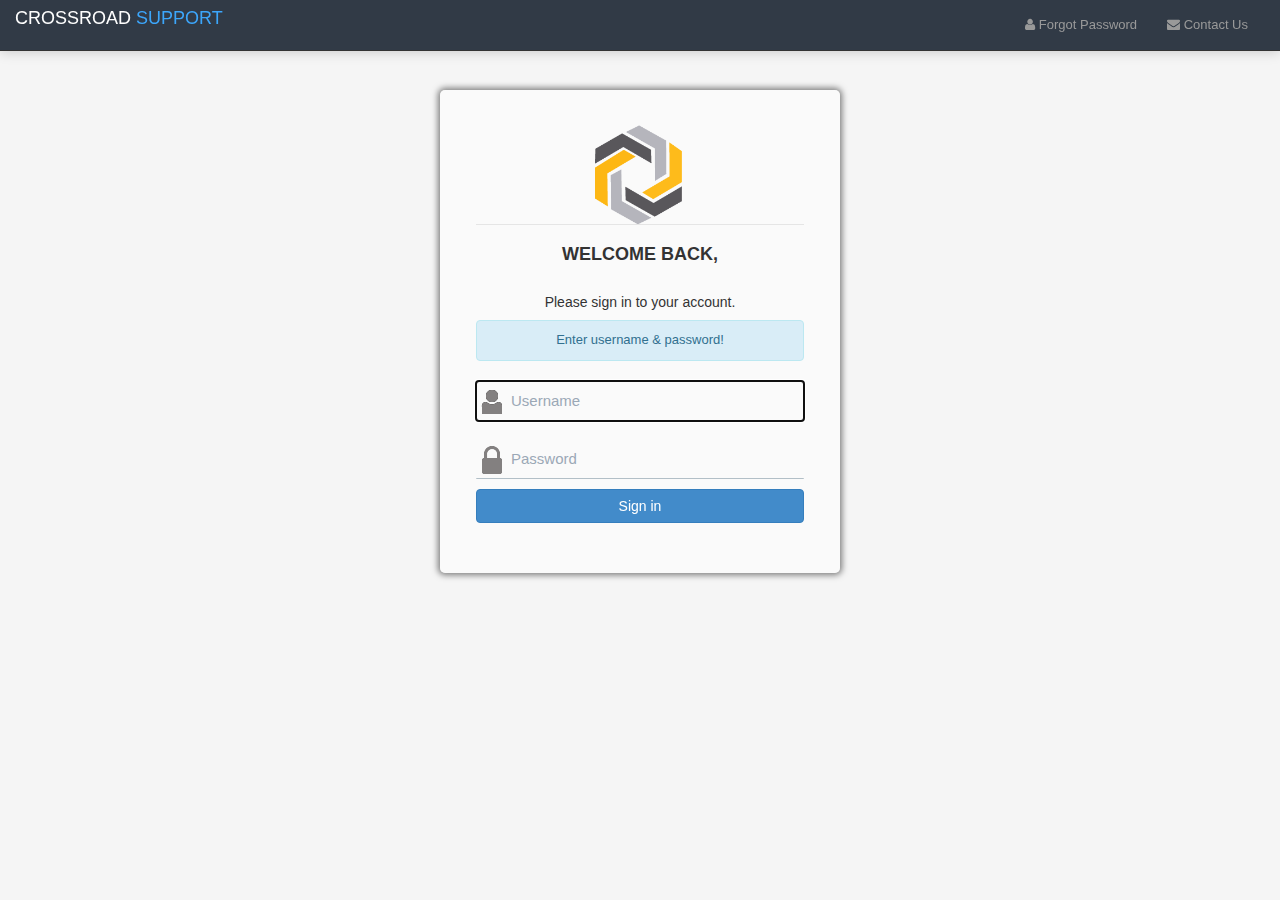
<file: index.html>
<!DOCTYPE html>
<html xmlns="http://www.w3.org/1999/xhtml" class="login-bg">
<head>
 
<meta http-equiv="Content-Type" content="text/html; charset=utf-8" />
<title>THE HELPDESK - Account Authentication</title>
<meta name="viewport" content="width=device-width,initial-scale=1" />
 
<!-- StyleSheet -->

<link href="font-awesome3/css/font-awesome.css" rel="stylesheet">
<link rel="stylesheet" href="css/bootstrap.css" />
<link rel="stylesheet" href="css/signin.css" />


<!-- JavaScript -->
<script src="js/jquery-1.10.2.js"></script>
<script src="js/jquery-ui.js"></script>
<script src="js/bootstrap.js"></script>
<script src="js/cookies.js"></script>

</head>
 
<body>
<!-- Navigation Bar -->
<nav class="navbar navbar-inverse navbar-fixed-top" role="navigation">
  <!-- Brand and toggle get grouped for better mobile display -->
  <div class="navbar-header">
    <button type="button" class="navbar-toggle" data-toggle="collapse" data-target="#bs-example-navbar-collapse-1">
      <span class="sr-only">Toggle navigation</span>
      <span class="icon-bar"></span>
      <span class="icon-bar"></span>
      <span class="icon-bar"></span>
    </button>
    <a class="navbar-brand" href="#"><FONT color="fefefe">CROSSROAD</FONT> <FONT color="3ca6fb">SUPPORT &nbsp;</FONT></a>
  </div>

  <!-- Collect the nav links, forms, and other content for toggling -->
  <div class="collapse navbar-collapse" id="bs-example-navbar-collapse-1">
    <ul class="nav navbar-nav navbar-right">
	    <li><a data-toggle="modal" data-target="#forgot"><i class="icon-user "></i> </i>Forgot Password</a></li>
	    <li class="divider-vertical"></li>
	    <li><a href="#contact" data-toggle="modal"><i class="icon-envelope icon-white"></i> Contact Us</a></li>
	    <li class="divider-vertical" style="margin: 0 1px;"></li>
    </ul>    
  </div><!-- /.navbar-collapse -->

</nav>
<div class="login-wrapper">
        <div class="box" ">
            <div class="content-wrap">
              <legend ><img src="images/logo.png" width="90px" border="0" alt=""></legend>
                <h6>Welcome back, </h6>
                <h5>Please sign in to your account. </h5>
              <div id="sign-in-alert-container" class="alert alert-info">
                  <i id="signin-alert-icon" class="hidden icon-lightbulb "></i> <span id="signin-alert">Enter username & password!</span>
              </div>
                <input id="username" class=" username" type="text" placeholder="Username">
                <input id="password" class=" password" type="password" placeholder="Password">
                <div class="remember hidden">
                    <input id="remember-me" type="checkbox" checked>
                    <label for="remember-me">Remember me</label>
                </div>
            <button  id="btn-login" class="btn btn-primary btn-block">Sign in</button>
            </div>
        </div>

        <div class="no-account">
            <!-- <p>&copy; Copyright Hud&Brothers 2022 - HELPDESK System</p> -->
        </div>
    </div>


<!-- Forgot Password Model Box -->
<div class="modal fade" id="forgot" tabindex="-1" role="dialog" aria-labelledby="myModalLabel" aria-hidden="true">
  <div class="modal-dialog">
    <div class="modal-content">
      <div class="modal-header">
        <button type="button" class="close" data-dismiss="modal" aria-hidden="true">&times;</button>
        <h4 class="modal-title" id="myModalLabel">Forgot Password</h4>
      </div>
      <div class="modal-body">
		<p>Enter your username to reset the password</p>
		<form>
		      <div class="controls controls-row">
		          <input id="name" name="name" type="text" class="span3" placeholder="Name" />
		      </div>
		 
		</form>
      </div>
      <div class="modal-footer">
        <button type="button" class="btn btn-default" data-dismiss="modal">Close</button>
        <button type="button" class="btn btn-primary">Submit</button>
      </div>
    </div><!-- /.modal-content -->
  </div><!-- /.modal-dialog -->
</div><!-- /.modal -->

<!-- Contact Us Model Box -->
<div class="modal fade" id="contact" tabindex="-1" role="dialog" aria-labelledby="myModalLabel" aria-hidden="true">
  <div class="modal-dialog">
    <div class="modal-content">
      <div class="modal-header">
        <button type="button" class="close" data-dismiss="modal" aria-hidden="true">&times;</button>
        <h4 class="modal-title" id="myModalLabel">Contact Us</h4>
      </div>
      <div class="modal-body">
		<form>
		      <div class="controls controls-row">
		          <input id="name" name="name" type="text" class="span3" placeholder="Name" />
		      </div>
		 
		       <div class="controls controls-row">
		       <input id="email" name="email" type="email" class="span3" placeholder="Email address" />
		       </div>
		 
		      <div class="controls">
		          <textarea id="message" name="message" class="span5" placeholder="Your Message" rows="5"></textarea>
		      </div>
		 
		  </form>
      </div>
      <div class="modal-footer">
        <button type="button" class="btn btn-default" data-dismiss="modal">Close</button>
        <button type="button" class="btn btn-primary">Submit</button>
      </div>
    </div><!-- /.modal-content -->
  </div><!-- /.modal-dialog -->
</div><!-- /.modal -->

<script type="text/javascript">

var user = getCookie("username");
if (user!=""){
  document.getElementById("username").value = user;
}

$('.login-wrapper #username').focus()
$('.login-wrapper').keyup(function(e) {
    if (e.keyCode == $.ui.keyCode.ENTER)     $(this).parent().find("#btn-login").trigger("click");   
});

              $("#btn-login").click(function(){
	          	$('#signin-alert-icon').removeClass();
	          	$('#sign-in-alert-container').addClass("alert-info");
	          	$('#signin-alert-icon').addClass("icon-info");
              	$('#signin-alert').text("Authenticating access...");
                $.ajax({
                  async: "false",
                  type: "POST",
                  url: "auth.php",
                  data: ({
                          username: $("#username").val(),
                          password: $("#password").val()  
                        }) ,

                  success: function(auth){
                  //	 alert(auth)
                    if(auth=="false"){ 

                      $('#signin-alert').text("Opss!!, invalid login information");
                      $('#signin-alert-icon').removeClass();
                      $('#signin-alert-icon').addClass("icon-exclamation-sign");
                      $('#sign-in-alert-container').removeClass("alert-info");
                      $('#sign-in-alert-container').addClass("alert-danger");
                      $('#sign-in-alert-container').effect("pulsate", { times:2 }, 500);
                    }
                    else if(auth=="true"){
                      $('#signin-alert').text("Authorized user, you'll be redirect in a few seconds.");
                      $('#signin-alert-icon').removeClass();
                      $('#signin-alert-icon').addClass("icon-ok");
                      $('#sign-in-alert-container').removeClass("alert-info");
                      $('#sign-in-alert-container').removeClass("alert-danger");
                      $('#sign-in-alert-container').addClass("alert-success");
                      if ($("#remember-me").checked == "true"){
                      setCookie("username",$("#username").value,30);
                      }                      
                      window.location.replace("index.php");
                    }
                  }
                });
              });

            </script>
</body>
</html>
</file>
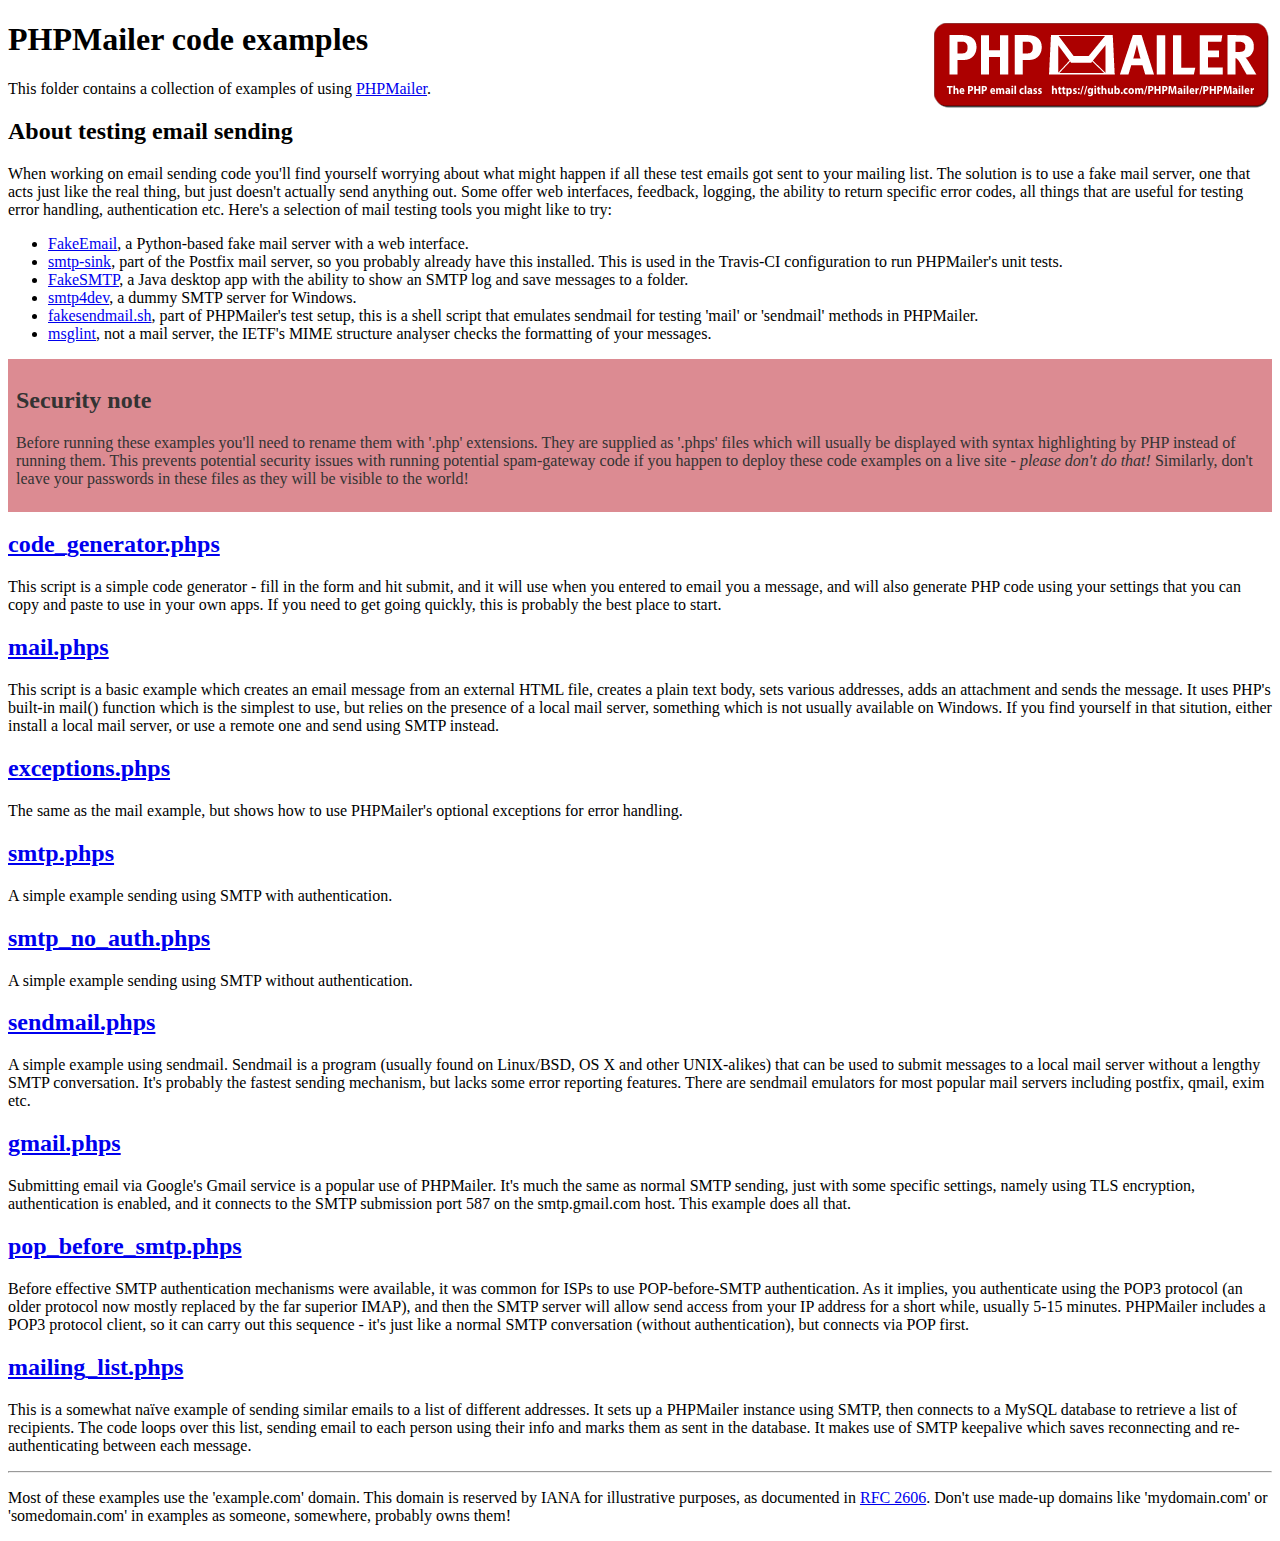
<file: mailer/examples/index.html>
<!DOCTYPE html>
<html>
<head>
	<meta http-equiv="Content-Type" content="text/html; charset=utf-8" />
	<title>PHPMailer Examples</title>
</head>
<body>
<h1>PHPMailer code examples<a href="https://github.com/PHPMailer/PHPMailer"><img src="images/phpmailer.png" style="float:right; border:0;" alt="PHPMailer logo"></a></h1>
<p>This folder contains a collection of examples of using <a href="https://github.com/PHPMailer/PHPMailer">PHPMailer</a>.</p>
<h2>About testing email sending</h2>
<p>When working on email sending code you'll find yourself worrying about what might happen if all these test emails got sent to your mailing list. The solution is to use a fake mail server, one that acts just like the real thing, but just doesn't actually send anything out. Some offer web interfaces, feedback, logging, the ability to return specific error codes, all things that are useful for testing error handling, authentication etc. Here's a selection of mail testing tools you might like to try:</p>
<ul>
  <li><a href="https://github.com/isotoma/FakeEmail">FakeEmail</a>, a Python-based fake mail server with a web interface.</li>
  <li><a href="http://www.postfix.org/smtp-sink.1.html">smtp-sink</a>, part of the Postfix mail server, so you probably already have this installed. This is used in the Travis-CI configuration to run PHPMailer's unit tests.</li>
  <li><a href="https://github.com/Nilhcem/FakeSMTP">FakeSMTP</a>, a Java desktop app with the ability to show an SMTP log and save messages to a folder.</li>
  <li><a href="http://smtp4dev.codeplex.com">smtp4dev</a>, a dummy SMTP server for Windows.</li>
  <li><a href="https://github.com/PHPMailer/PHPMailer/blob/master/test/fakesendmail.sh">fakesendmail.sh</a>, part of PHPMailer's test setup, this is a shell script that emulates sendmail for testing 'mail' or 'sendmail' methods in PHPMailer.</li>
  <li><a href="http://tools.ietf.org/tools/msglint/">msglint</a>, not a mail server, the IETF's MIME structure analyser checks the formatting of your messages.</li>
</ul>
<div style="padding: 8px; color: #333333; background-color: #dc8b92">
<h2>Security note</h2>
<p>Before running these examples you'll need to rename them with '.php' extensions. They are supplied as '.phps' files which will usually be displayed with syntax highlighting by PHP instead of running them. This prevents potential security issues with running potential spam-gateway code if you happen to deploy these code examples on a live site - <em>please don't do that!</em> Similarly, don't leave your passwords in these files as they will be visible to the world!</p>
</div>
<h2><a href="code_generator.phps">code_generator.phps</a></h2>
<p>This script is a simple code generator - fill in the form and hit submit, and it will use when you entered to email you a message, and will also generate PHP code using your settings that you can copy and paste to use in your own apps. If you need to get going quickly, this is probably the best place to start.</p>
<h2><a href="mail.phps">mail.phps</a></h2>
<p>This script is a basic example which creates an email message from an external HTML file, creates a plain text body, sets various addresses, adds an attachment and sends the message. It uses PHP's built-in mail() function which is the simplest to use, but relies on the presence of a local mail server, something which is not usually available on Windows. If you find yourself in that sitution, either install a local mail server, or use a remote one and send using SMTP instead.</p>
<h2><a href="exceptions.phps">exceptions.phps</a></h2>
<p>The same as the mail example, but shows how to use PHPMailer's optional exceptions for error handling.</p>
<h2><a href="smtp.phps">smtp.phps</a></h2>
<p>A simple example sending using SMTP with authentication.</p>
<h2><a href="smtp_no_auth.phps">smtp_no_auth.phps</a></h2>
<p>A simple example sending using SMTP without authentication.</p>
<h2><a href="sendmail.phps">sendmail.phps</a></h2>
<p>A simple example using sendmail. Sendmail is a program (usually found on Linux/BSD, OS X and other UNIX-alikes) that can be used to submit messages to a local mail server without a lengthy SMTP conversation. It's probably the fastest sending mechanism, but lacks some error reporting features. There are sendmail emulators for most popular mail servers including postfix, qmail, exim etc.</p>
<h2><a href="gmail.phps">gmail.phps</a></h2>
<p>Submitting email via Google's Gmail service is a popular use of PHPMailer. It's much the same as normal SMTP sending, just with some specific settings, namely using TLS encryption, authentication is enabled, and it connects to the SMTP submission port 587 on the smtp.gmail.com host. This example does all that.</p>
<h2><a href="pop_before_smtp.phps">pop_before_smtp.phps</a></h2>
<p>Before effective SMTP authentication mechanisms were available, it was common for ISPs to use POP-before-SMTP authentication. As it implies, you authenticate using the POP3 protocol (an older protocol now mostly replaced by the far superior IMAP), and then the SMTP server will allow send access from your IP address for a short while, usually 5-15 minutes. PHPMailer includes a POP3 protocol client, so it can carry out this sequence - it's just like a normal SMTP conversation (without authentication), but connects via POP first.</p>
<h2><a href="mailing_list.phps">mailing_list.phps</a></h2>
<p>This is a somewhat naïve example of sending similar emails to a list of different addresses. It sets up a PHPMailer instance using SMTP, then connects to a MySQL database to retrieve a list of recipients. The code loops over this list, sending email to each person using their info and marks them as sent in the database. It makes use of SMTP keepalive which saves reconnecting and re-authenticating between each message.</p>
<hr>
<p>Most of these examples use the 'example.com' domain. This domain is reserved by IANA for illustrative purposes, as documented in <a href="http://tools.ietf.org/html/rfc2606">RFC 2606</a>. Don't use made-up domains like 'mydomain.com' or 'somedomain.com' in examples as someone, somewhere, probably owns them!</p>
</body>
</html>
</file>
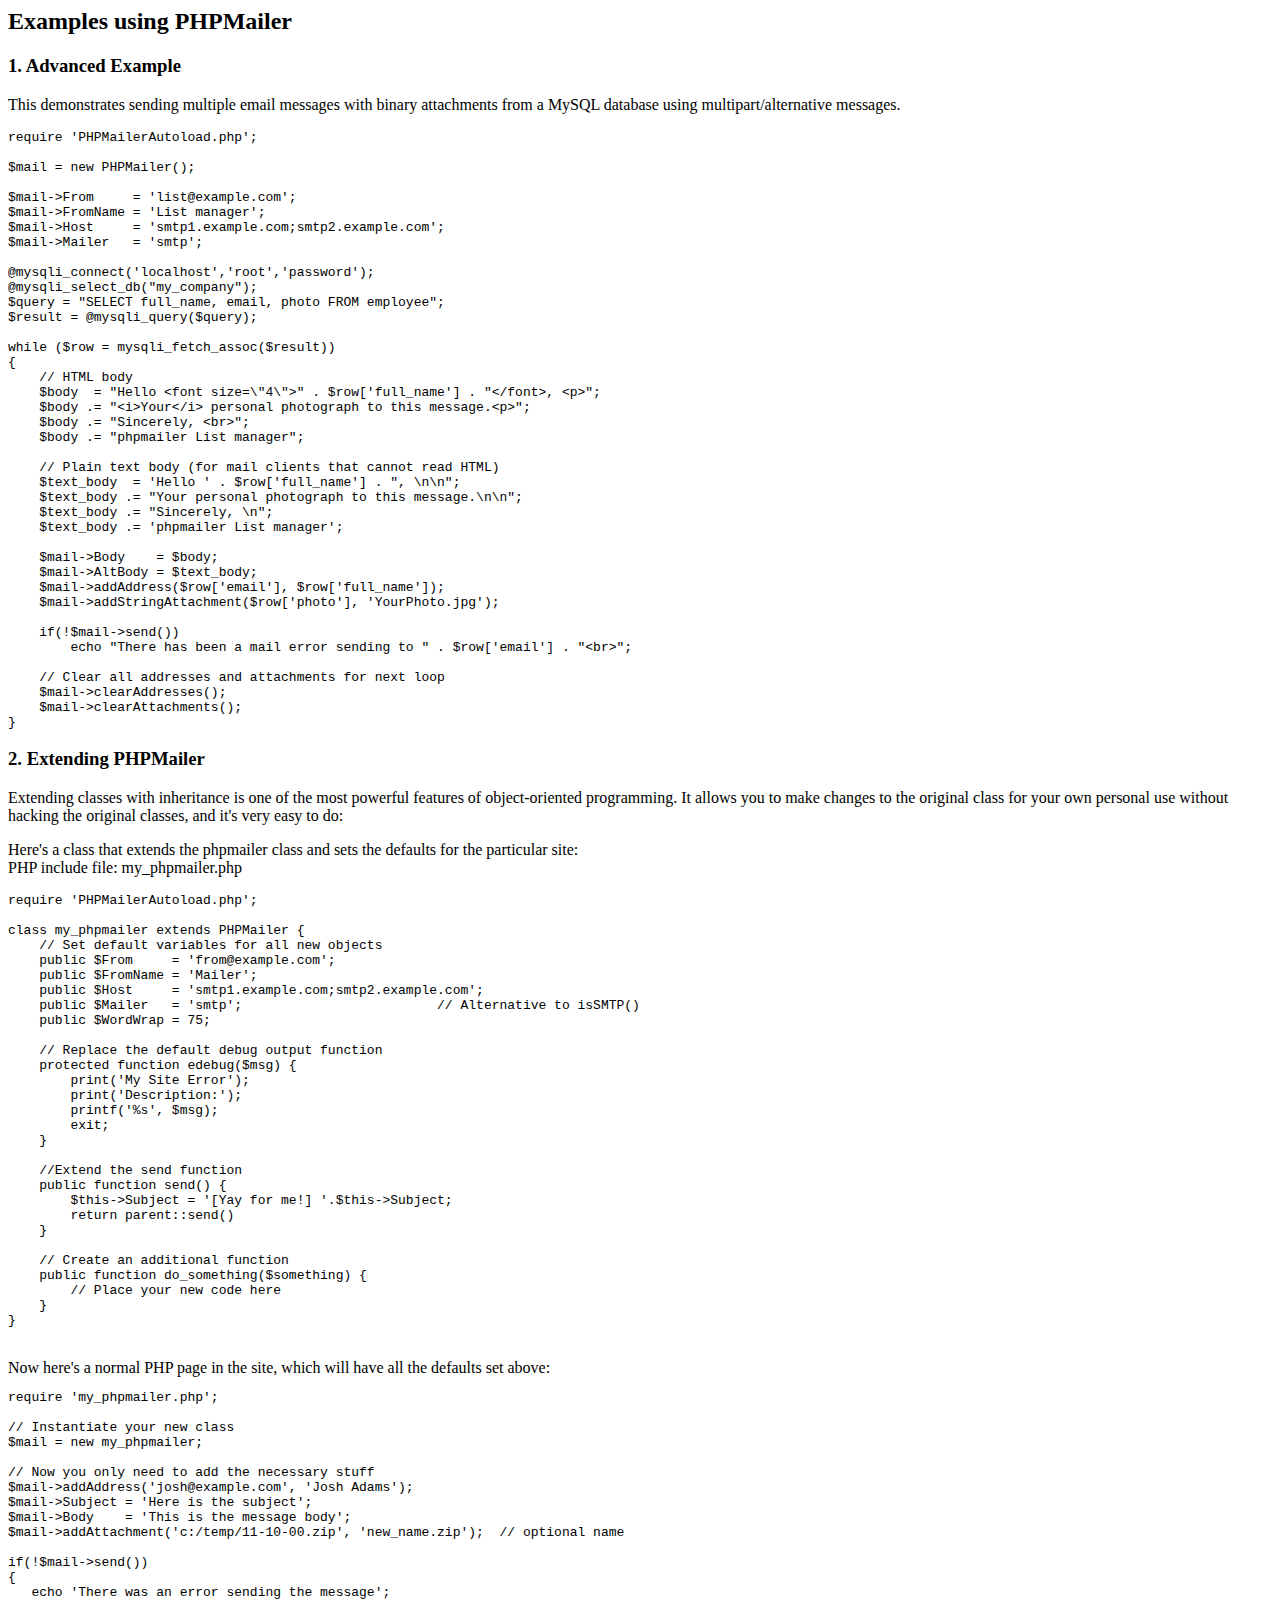
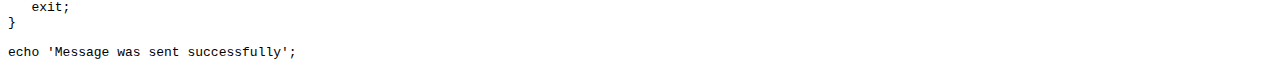
<file: mailer/docs/extending.html>
<html>
<head>
<title>Examples using phpmailer</title>
</head>

<body>

<h2>Examples using PHPMailer</h2>

<h3>1. Advanced Example</h3>
<p>

This demonstrates sending multiple email messages with binary attachments
from a MySQL database using multipart/alternative messages.<p>

<pre>
require 'PHPMailerAutoload.php';

$mail = new PHPMailer();

$mail->From     = 'list@example.com';
$mail->FromName = 'List manager';
$mail->Host     = 'smtp1.example.com;smtp2.example.com';
$mail->Mailer   = 'smtp';

@mysqli_connect('localhost','root','password');
@mysqli_select_db("my_company");
$query = "SELECT full_name, email, photo FROM employee";
$result = @mysqli_query($query);

while ($row = mysqli_fetch_assoc($result))
{
    // HTML body
    $body  = "Hello &lt;font size=\"4\"&gt;" . $row['full_name'] . "&lt;/font&gt;, &lt;p&gt;";
    $body .= "&lt;i&gt;Your&lt;/i&gt; personal photograph to this message.&lt;p&gt;";
    $body .= "Sincerely, &lt;br&gt;";
    $body .= "phpmailer List manager";

    // Plain text body (for mail clients that cannot read HTML)
    $text_body  = 'Hello ' . $row['full_name'] . ", \n\n";
    $text_body .= "Your personal photograph to this message.\n\n";
    $text_body .= "Sincerely, \n";
    $text_body .= 'phpmailer List manager';

    $mail->Body    = $body;
    $mail->AltBody = $text_body;
    $mail->addAddress($row['email'], $row['full_name']);
    $mail->addStringAttachment($row['photo'], 'YourPhoto.jpg');

    if(!$mail->send())
        echo "There has been a mail error sending to " . $row['email'] . "&lt;br&gt;";

    // Clear all addresses and attachments for next loop
    $mail->clearAddresses();
    $mail->clearAttachments();
}
</pre>
<p>

<h3>2. Extending PHPMailer</h3>
<p>

Extending classes with inheritance is one of the most
powerful features of object-oriented programming. It allows you to make changes to the
original class for your own personal use without hacking the original
classes, and it's very easy to do:

<p>
Here's a class that extends the phpmailer class and sets the defaults
for the particular site:<br>
PHP include file: my_phpmailer.php
<p>

<pre>
require 'PHPMailerAutoload.php';

class my_phpmailer extends PHPMailer {
    // Set default variables for all new objects
    public $From     = 'from@example.com';
    public $FromName = 'Mailer';
    public $Host     = 'smtp1.example.com;smtp2.example.com';
    public $Mailer   = 'smtp';                         // Alternative to isSMTP()
    public $WordWrap = 75;

    // Replace the default debug output function
    protected function edebug($msg) {
        print('My Site Error');
        print('Description:');
        printf('%s', $msg);
        exit;
    }

    //Extend the send function
    public function send() {
        $this->Subject = '[Yay for me!] '.$this->Subject;
        return parent::send()
    }

    // Create an additional function
    public function do_something($something) {
        // Place your new code here
    }
}
</pre>
<br>
Now here's a normal PHP page in the site, which will have all the defaults set above:<br>

<pre>
require 'my_phpmailer.php';

// Instantiate your new class
$mail = new my_phpmailer;

// Now you only need to add the necessary stuff
$mail->addAddress('josh@example.com', 'Josh Adams');
$mail->Subject = 'Here is the subject';
$mail->Body    = 'This is the message body';
$mail->addAttachment('c:/temp/11-10-00.zip', 'new_name.zip');  // optional name

if(!$mail->send())
{
   echo 'There was an error sending the message';
   exit;
}

echo 'Message was sent successfully';
</pre>
</body>
</html>
</file>
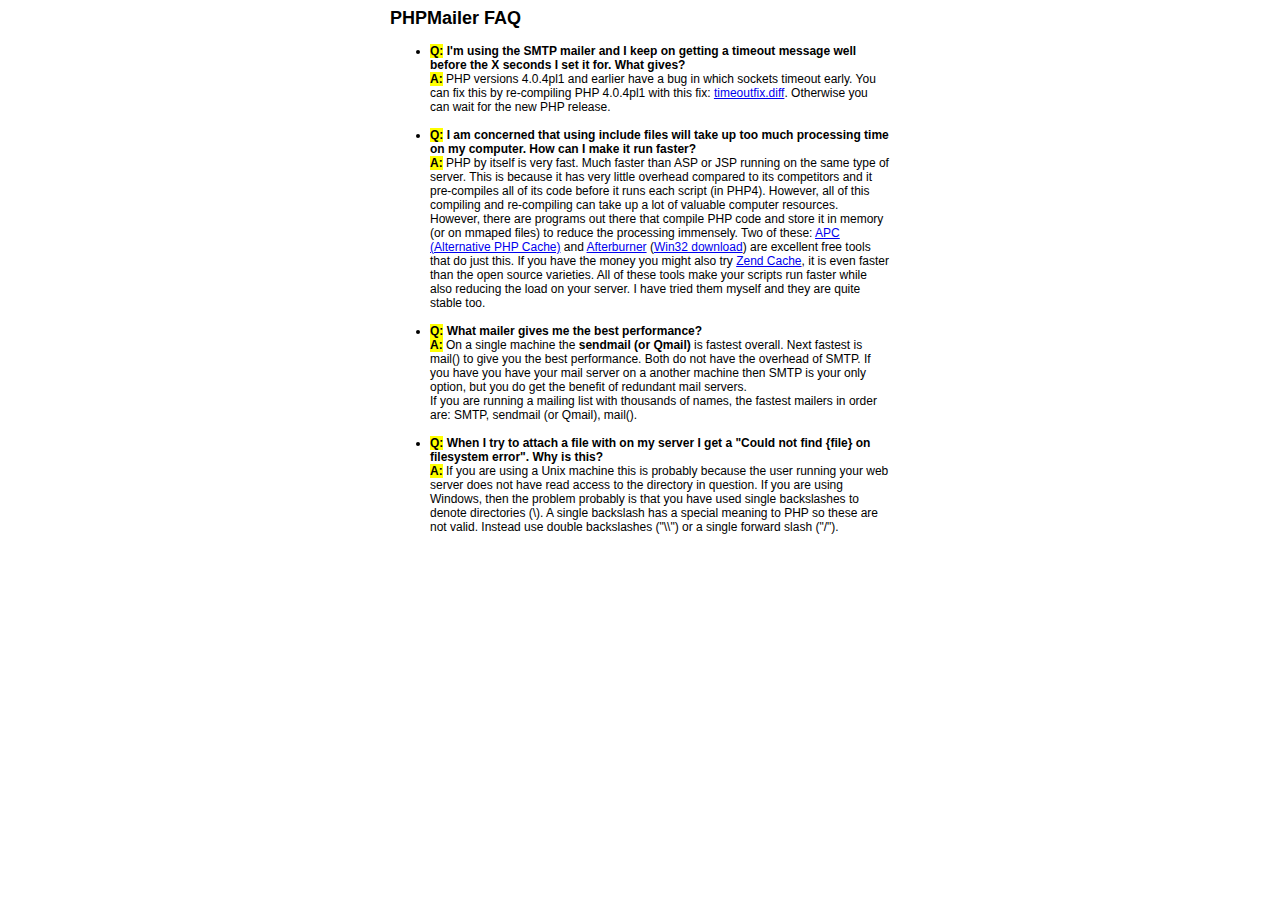
<file: mailer/docs/faq.html>
﻿<html>
<head>
<title>PHPMailer FAQ</title>
<style>
body, p {
  font-family: Arial, Helvetica, sans-serif;
  font-size: 12px;
}
div.width {
  width: 500px;
  text-align: left;
}
</style>
</head>
<body bgcolor="#FFFFFF">
<center>
<div class="width">
<h2>PHPMailer FAQ</h2>
<ul>

  <li><b style="background-color: #FFFF00">Q:</b> <b>I&#039;m using the SMTP mailer and I keep on getting a timeout message
  well before the X seconds I set it for.  What gives?</b><br />
  <b style="background-color: #FFFF00">A:</b> PHP versions 4.0.4pl1 and earlier have a bug in which sockets timeout
  early.  You can fix this by re-compiling PHP 4.0.4pl1 with this fix:
  <a href="timeoutfix.diff">timeoutfix.diff</a>. Otherwise you can wait for the new PHP release.<br /><br /></li>

  <li><b style="background-color: #FFFF00">Q:</b> <b>I am concerned that using include files will take up too much
  processing time on my computer.  How can I make it run faster?</b><br />
  <b style="background-color: #FFFF00">A:</b>  PHP by itself is very fast.  Much faster than ASP or JSP running on
  the same type of server.  This is because it has very little overhead compared
  to its competitors and it pre-compiles all of
  its code before it runs each script (in PHP4).  However, all of
  this compiling and re-compiling can take up a lot of valuable
  computer resources.  However, there are programs out there that compile
  PHP code and store it in memory (or on mmaped files) to reduce the
  processing immensely.  Two of these: <a href="http://apc.communityconnect.com">APC
  (Alternative PHP Cache)</a> and <a href="http://bwcache.bware.it/index.htm">Afterburner</a>
  (<a href="http://www.mm4.de/php4win/mod_php4_win32/">Win32 download</a>)
  are excellent free tools that do just this.  If you have the money
  you might also try <a href="http://www.zend.com">Zend Cache</a>, it is
  even faster than the open source varieties.  All of these tools make your
  scripts run faster while also reducing the load on your server. I have tried
  them myself and they are quite stable too.<br /><br /></li>

  <li><b style="background-color: #FFFF00">Q:</b> <b>What mailer gives me the best performance?</b><br />
  <b style="background-color: #FFFF00">A:</b> On a single machine the <b>sendmail (or Qmail)</b> is fastest overall.
  Next fastest is mail() to give you the best performance. Both do not have the overhead of SMTP.
  If you have you have your mail server on a another machine then
  SMTP is your only option, but you do get the benefit of redundant mail servers.<br />
  If you are running a mailing list with thousands of names, the fastest mailers in order are: SMTP, sendmail (or Qmail), mail().<br /><br /></li>

  <li><b style="background-color: #FFFF00">Q:</b> <b>When I try to attach a file with on my server I get a
  "Could not find {file} on filesystem error".  Why is this?</b><br />
  <b style="background-color: #FFFF00">A:</b> If you are using a Unix machine this is probably because the user
  running your web server does not have read access to the directory in question.  If you are using Windows,
  then the problem probably is that you have used single backslashes to denote directories (\).
  A single backslash has a special meaning to PHP so these are not
  valid.  Instead use double backslashes ("\\") or a single forward
  slash ("/").<br /><br /></li>

</ul>

</div>
</center>

</body>
</html>
</file>
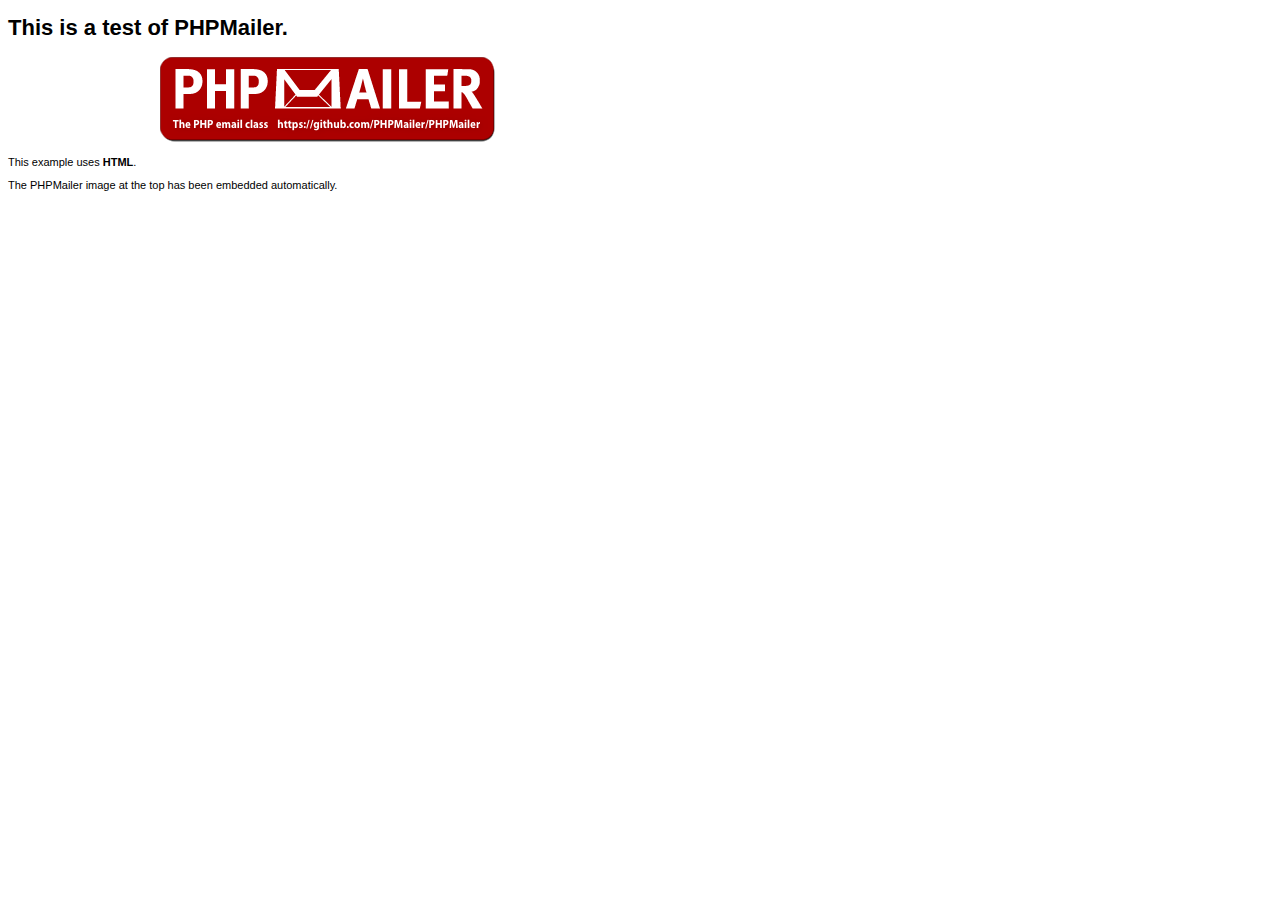
<file: mailer/examples/contents.html>
<!DOCTYPE HTML PUBLIC "-//W3C//DTD HTML 4.01 Transitional//EN" "http://www.w3.org/TR/html4/loose.dtd">
<html>
<head>
  <meta http-equiv="Content-Type" content="text/html; charset=utf-8">
  <title>PHPMailer Test</title>
</head>
<body>
  <div style="width: 640px; font-family: Arial, Helvetica, sans-serif; font-size: 11px;">
    <h1>This is a test of PHPMailer.</h1>
    <div align="center">
      <a href="https://github.com/PHPMailer/PHPMailer/"><img src="images/phpmailer.png" height="90" width="340" alt="PHPMailer rocks"></a>
    </div>
    <p>This example uses <strong>HTML</strong>.</p>
    <p>The PHPMailer image at the top has been embedded automatically.</p>
  </div>
</body>
</html>
</file>
<file: css/signin.css>
.login-bg {
  background: url("../images/landscape.jpg") no-repeat center center fixed;
  filter: progid:DXImageTransform.Microsoft.AlphaImageLoader(src='../images/landscape.jpg', sizingMethod='scale');
  -ms-filter: "progid:DXImageTransform.Microsoft.AlphaImageLoader(src='../images/landscape.jpg', sizingMethod='scale')";
  -webkit-background-size: cover;
  -moz-background-size: cover;
  -o-background-size: cover;
  background-size: cover;
  background: whitesmoke;
}

.login-wrapper {
  position: absolute;
  top: 90px;
  left: 0;
  right: 0;
  text-align: center;
}
.login-wrapper .logo {
  margin-bottom: 45px;
  position: relative;
  left: -2px;
}
.login-wrapper .box {
  margin: 0 auto;
  padding: 35px 0 50px;
  float: none;
  width: 400px;
  box-shadow: 0 0 6px 2px rgba(0, 0, 0, 0.5);
  border-radius: 5px;
  background: rgba(255, 255, 255, 0.5);
}
.login-wrapper .box .content-wrap {
  width: 82%;
  margin: 0 auto;
}
.login-wrapper .box h6 {
  text-transform: uppercase;
  margin: 0 0 30px 0;
  font-size: 18px;
  font-weight: 600;
}
.login-wrapper .box input[type="text"],
.login-wrapper .box input[type="password"] {
  font-size: 15px;
  height: 40px;
  margin-bottom: 18px;
  border-color: #b2bfc7;
  padding-left: 12px;
}
.login-wrapper .box input[type="password"] {
  margin-bottom: 10px;
}
.login-wrapper .box input:-moz-placeholder {
  color: #9ba8b6;
  font-size: 15px;
  letter-spacing: 0px;
  font-style: italic;
}
.login-wrapper .box input:-ms-input-placeholder {
  color: #9ba8b6;
  font-style: bold;
  letter-spacing: 0px;
  font-size: 15px;
}
.login-wrapper .box input::-webkit-input-placeholder {
  color: #9ba8b6;
  font-style: bold;
  letter-spacing: 0px;
  font-size: 15px;
}
.login-wrapper .box a.forgot {
  display: block;
  text-align: right;
  font-style: italic;
  text-decoration: underline;
  color: #3d88ba;
  font-size: 13px;
  margin-bottom: 6px;
}
.login-wrapper .box .remember {
  display: block;
  overflow: hidden;
  margin-bottom: 20px;
}
.login-wrapper .box .remember input[type="checkbox"] {
  float: left;
  margin-right: 8px;
}
.login-wrapper .box .remember label {
  float: left;
  color: #4a576a;
  font-size: 13px;
  font-weight: 600;
}
.login-wrapper .box .login {
  text-transform: uppercase;
  font-size: 13px;
  padding: 8px 30px;
}
.login-wrapper .no-account {
  margin: 0 auto;
  float: none;
  text-align: center;
  font-size: 14px;
  margin-top: 25px;
}
.login-wrapper .no-account p {
  display: inline-block;
  color: #aaaaaa;
}
.login-wrapper .no-account a {
  color: #aaaaaa;
  margin-left: 7px;
  border-bottom: 1px solid;
  transition: all .1s linear;
  -moz-transition: all .1s linear;
  /* Firefox 4 */
  -webkit-transition: all .1s linear;
  /* Safari and Chrome */
  -o-transition: all .1s linear;
  /* Opera */
}
.login-wrapper .no-account a:hover {
  text-decoration: none;
  color: #fff;
  border-bottom-color: #fff;
}

/* background switcher */
.bg-switch {
  position: absolute;
  background: rgba(255, 255, 255, 0.8);
  top: 60px;
  border-radius: 0px 10px 10px 0px;
  padding: 10px 10px 0px 10px;
  z-index: 999;
}
.bg-switch .bgs .bg {
  text-align: center;
  margin-bottom: 13px;
  text-decoration: none;
  display: block;
}
.bg-switch .bgs .bg.active img {
  border-color: #000;
}
.bg-switch .bgs .bg img {
  width: 80px;
  height: 60px;
  border: 2px solid #9fcef1;
  cursor: pointer;
}

/* responsive */
@media (max-width: 767px) {
  .login-wrapper .box {
    width: 350px;
  }
}
@media (max-width: 480px) {
  .login-wrapper .box {
    width: 90%;
  }
}
.username {
display: block;
width: 100%;
height: 34px;
padding: 6px 12px;
font-size: 14px;
line-height: 1.428571429;
color: #000;
vertical-align: middle;
background-color: #ffffff;
background-image: none;
border: 0px;
border-bottom: 1px solid #cccccc;
border-radius: 1px;
padding: 10px 10px 10px 35px !important;
background: url(../images/username.png) no-repeat;
background-position: 0px 5px !important;
}
.password {
display: block;
width: 100%;
height: 34px;
padding: 6px 12px;
font-size: 14px;
line-height: 1.428571429;
color: #000;
vertical-align: middle;
background-color: #ffffff;
background-image: none;
border: 0px;
border-bottom: 1px solid #cccccc;
border-radius: 1px;
padding: 10px 10px 10px 35px !important;
background: url(../images/lock.png) no-repeat;
background-position: 0px 5px !important;
}
</file>
